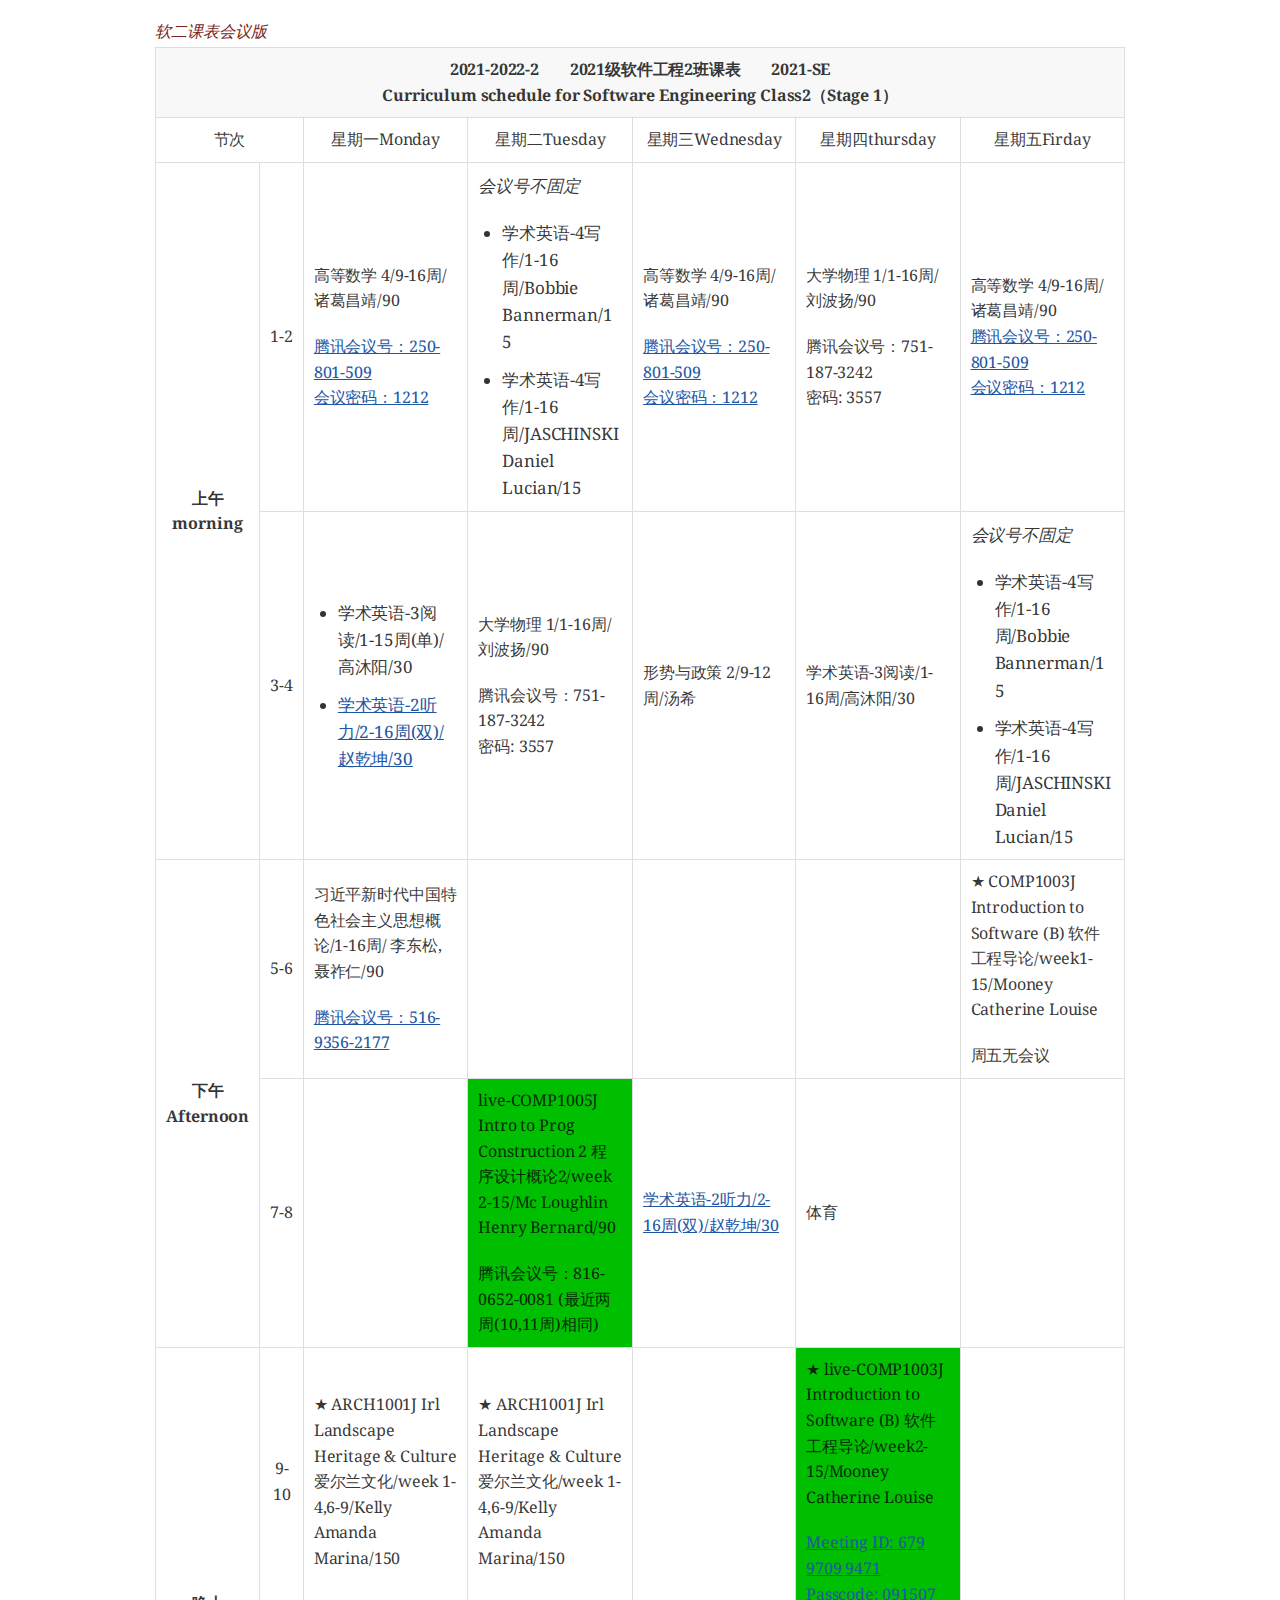
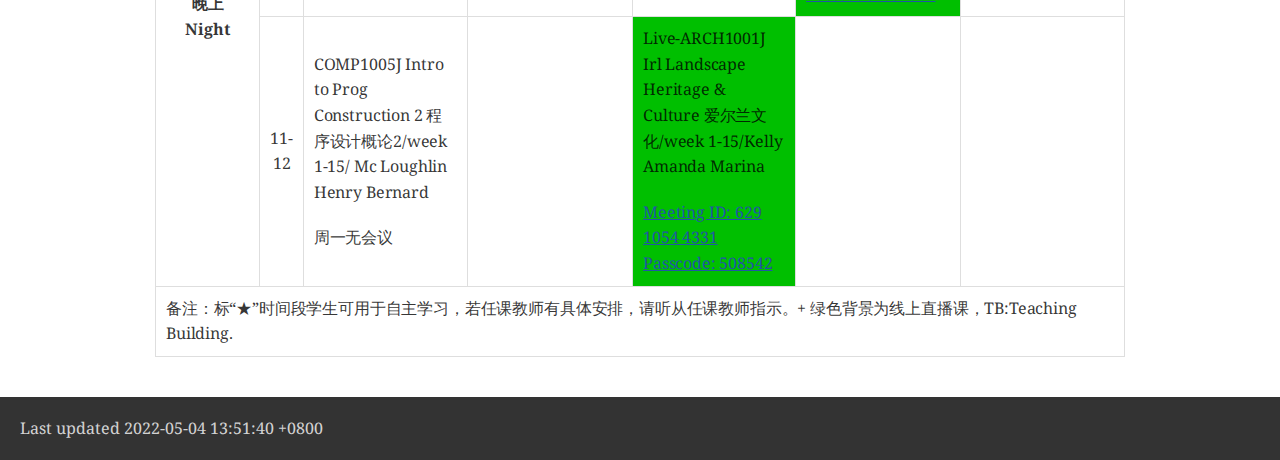
<file: static/extra/软2课表.html>
<!DOCTYPE html>
<html lang="zh">
<head>
<meta charset="UTF-8">
<meta http-equiv="X-UA-Compatible" content="IE=edge">
<meta name="viewport" content="width=device-width, initial-scale=1.0">
<meta name="generator" content="Asciidoctor 2.0.16">
<title>软2课表会议版</title>
<link rel="stylesheet" href="https://fonts.googleapis.com/css?family=Open+Sans:300,300italic,400,400italic,600,600italic%7CNoto+Serif:400,400italic,700,700italic%7CDroid+Sans+Mono:400,700">
<style>
/*! Asciidoctor default stylesheet | MIT License | https://asciidoctor.org */
/* Uncomment the following line when using as a custom stylesheet */
/* @import "https://fonts.googleapis.com/css?family=Open+Sans:300,300italic,400,400italic,600,600italic%7CNoto+Serif:400,400italic,700,700italic%7CDroid+Sans+Mono:400,700"; */
html{font-family:sans-serif;-webkit-text-size-adjust:100%}
a{background:none}
a:focus{outline:thin dotted}
a:active,a:hover{outline:0}
h1{font-size:2em;margin:.67em 0}
b,strong{font-weight:bold}
abbr{font-size:.9em}
abbr[title]{cursor:help;border-bottom:1px dotted #dddddf;text-decoration:none}
dfn{font-style:italic}
hr{height:0}
mark{background:#ff0;color:#000}
code,kbd,pre,samp{font-family:monospace;font-size:1em}
pre{white-space:pre-wrap}
q{quotes:"\201C" "\201D" "\2018" "\2019"}
small{font-size:80%}
sub,sup{font-size:75%;line-height:0;position:relative;vertical-align:baseline}
sup{top:-.5em}
sub{bottom:-.25em}
img{border:0}
svg:not(:root){overflow:hidden}
figure{margin:0}
audio,video{display:inline-block}
audio:not([controls]){display:none;height:0}
fieldset{border:1px solid silver;margin:0 2px;padding:.35em .625em .75em}
legend{border:0;padding:0}
button,input,select,textarea{font-family:inherit;font-size:100%;margin:0}
button,input{line-height:normal}
button,select{text-transform:none}
button,html input[type=button],input[type=reset],input[type=submit]{-webkit-appearance:button;cursor:pointer}
button[disabled],html input[disabled]{cursor:default}
input[type=checkbox],input[type=radio]{padding:0}
button::-moz-focus-inner,input::-moz-focus-inner{border:0;padding:0}
textarea{overflow:auto;vertical-align:top}
table{border-collapse:collapse;border-spacing:0}
*,::before,::after{box-sizing:border-box}
html,body{font-size:100%}
body{background:#fff;color:rgba(0,0,0,.8);padding:0;margin:0;font-family:"Noto Serif","DejaVu Serif",serif;line-height:1;position:relative;cursor:auto;-moz-tab-size:4;-o-tab-size:4;tab-size:4;word-wrap:anywhere;-moz-osx-font-smoothing:grayscale;-webkit-font-smoothing:antialiased}
a:hover{cursor:pointer}
img,object,embed{max-width:100%;height:auto}
object,embed{height:100%}
img{-ms-interpolation-mode:bicubic}
.left{float:left!important}
.right{float:right!important}
.text-left{text-align:left!important}
.text-right{text-align:right!important}
.text-center{text-align:center!important}
.text-justify{text-align:justify!important}
.hide{display:none}
img,object,svg{display:inline-block;vertical-align:middle}
textarea{height:auto;min-height:50px}
select{width:100%}
.subheader,.admonitionblock td.content>.title,.audioblock>.title,.exampleblock>.title,.imageblock>.title,.listingblock>.title,.literalblock>.title,.stemblock>.title,.openblock>.title,.paragraph>.title,.quoteblock>.title,table.tableblock>.title,.verseblock>.title,.videoblock>.title,.dlist>.title,.olist>.title,.ulist>.title,.qlist>.title,.hdlist>.title{line-height:1.45;color:#7a2518;font-weight:400;margin-top:0;margin-bottom:.25em}
div,dl,dt,dd,ul,ol,li,h1,h2,h3,#toctitle,.sidebarblock>.content>.title,h4,h5,h6,pre,form,p,blockquote,th,td{margin:0;padding:0}
a{color:#2156a5;text-decoration:underline;line-height:inherit}
a:hover,a:focus{color:#1d4b8f}
a img{border:0}
p{line-height:1.6;margin-bottom:1.25em;text-rendering:optimizeLegibility}
p aside{font-size:.875em;line-height:1.35;font-style:italic}
h1,h2,h3,#toctitle,.sidebarblock>.content>.title,h4,h5,h6{font-family:"Open Sans","DejaVu Sans",sans-serif;font-weight:300;font-style:normal;color:#ba3925;text-rendering:optimizeLegibility;margin-top:1em;margin-bottom:.5em;line-height:1.0125em}
h1 small,h2 small,h3 small,#toctitle small,.sidebarblock>.content>.title small,h4 small,h5 small,h6 small{font-size:60%;color:#e99b8f;line-height:0}
h1{font-size:2.125em}
h2{font-size:1.6875em}
h3,#toctitle,.sidebarblock>.content>.title{font-size:1.375em}
h4,h5{font-size:1.125em}
h6{font-size:1em}
hr{border:solid #dddddf;border-width:1px 0 0;clear:both;margin:1.25em 0 1.1875em}
em,i{font-style:italic;line-height:inherit}
strong,b{font-weight:bold;line-height:inherit}
small{font-size:60%;line-height:inherit}
code{font-family:"Droid Sans Mono","DejaVu Sans Mono",monospace;font-weight:400;color:rgba(0,0,0,.9)}
ul,ol,dl{line-height:1.6;margin-bottom:1.25em;list-style-position:outside;font-family:inherit}
ul,ol{margin-left:1.5em}
ul li ul,ul li ol{margin-left:1.25em;margin-bottom:0}
ul.square li ul,ul.circle li ul,ul.disc li ul{list-style:inherit}
ul.square{list-style-type:square}
ul.circle{list-style-type:circle}
ul.disc{list-style-type:disc}
ol li ul,ol li ol{margin-left:1.25em;margin-bottom:0}
dl dt{margin-bottom:.3125em;font-weight:bold}
dl dd{margin-bottom:1.25em}
blockquote{margin:0 0 1.25em;padding:.5625em 1.25em 0 1.1875em;border-left:1px solid #ddd}
blockquote,blockquote p{line-height:1.6;color:rgba(0,0,0,.85)}
@media screen and (min-width:768px){h1,h2,h3,#toctitle,.sidebarblock>.content>.title,h4,h5,h6{line-height:1.2}
h1{font-size:2.75em}
h2{font-size:2.3125em}
h3,#toctitle,.sidebarblock>.content>.title{font-size:1.6875em}
h4{font-size:1.4375em}}
table{background:#fff;margin-bottom:1.25em;border:1px solid #dedede;word-wrap:normal}
table thead,table tfoot{background:#f7f8f7}
table thead tr th,table thead tr td,table tfoot tr th,table tfoot tr td{padding:.5em .625em .625em;font-size:inherit;color:rgba(0,0,0,.8);text-align:left}
table tr th,table tr td{padding:.5625em .625em;font-size:inherit;color:rgba(0,0,0,.8)}
table tr.even,table tr.alt{background:#f8f8f7}
table thead tr th,table tfoot tr th,table tbody tr td,table tr td,table tfoot tr td{line-height:1.6}
h1,h2,h3,#toctitle,.sidebarblock>.content>.title,h4,h5,h6{line-height:1.2;word-spacing:-.05em}
h1 strong,h2 strong,h3 strong,#toctitle strong,.sidebarblock>.content>.title strong,h4 strong,h5 strong,h6 strong{font-weight:400}
.center{margin-left:auto;margin-right:auto}
.stretch{width:100%}
.clearfix::before,.clearfix::after,.float-group::before,.float-group::after{content:" ";display:table}
.clearfix::after,.float-group::after{clear:both}
:not(pre).nobreak{word-wrap:normal}
:not(pre).nowrap{white-space:nowrap}
:not(pre).pre-wrap{white-space:pre-wrap}
:not(pre):not([class^=L])>code{font-size:.9375em;font-style:normal!important;letter-spacing:0;padding:.1em .5ex;word-spacing:-.15em;background:#f7f7f8;border-radius:4px;line-height:1.45;text-rendering:optimizeSpeed}
pre{color:rgba(0,0,0,.9);font-family:"Droid Sans Mono","DejaVu Sans Mono",monospace;line-height:1.45;text-rendering:optimizeSpeed}
pre code,pre pre{color:inherit;font-size:inherit;line-height:inherit}
pre>code{display:block}
pre.nowrap,pre.nowrap pre{white-space:pre;word-wrap:normal}
em em{font-style:normal}
strong strong{font-weight:400}
.keyseq{color:rgba(51,51,51,.8)}
kbd{font-family:"Droid Sans Mono","DejaVu Sans Mono",monospace;display:inline-block;color:rgba(0,0,0,.8);font-size:.65em;line-height:1.45;background:#f7f7f7;border:1px solid #ccc;border-radius:3px;box-shadow:0 1px 0 rgba(0,0,0,.2),inset 0 0 0 .1em #fff;margin:0 .15em;padding:.2em .5em;vertical-align:middle;position:relative;top:-.1em;white-space:nowrap}
.keyseq kbd:first-child{margin-left:0}
.keyseq kbd:last-child{margin-right:0}
.menuseq,.menuref{color:#000}
.menuseq b:not(.caret),.menuref{font-weight:inherit}
.menuseq{word-spacing:-.02em}
.menuseq b.caret{font-size:1.25em;line-height:.8}
.menuseq i.caret{font-weight:bold;text-align:center;width:.45em}
b.button::before,b.button::after{position:relative;top:-1px;font-weight:400}
b.button::before{content:"[";padding:0 3px 0 2px}
b.button::after{content:"]";padding:0 2px 0 3px}
p a>code:hover{color:rgba(0,0,0,.9)}
#header,#content,#footnotes,#footer{width:100%;margin:0 auto;max-width:62.5em;*zoom:1;position:relative;padding-left:.9375em;padding-right:.9375em}
#header::before,#header::after,#content::before,#content::after,#footnotes::before,#footnotes::after,#footer::before,#footer::after{content:" ";display:table}
#header::after,#content::after,#footnotes::after,#footer::after{clear:both}
#content{margin-top:1.25em}
#content::before{content:none}
#header>h1:first-child{color:rgba(0,0,0,.85);margin-top:2.25rem;margin-bottom:0}
#header>h1:first-child+#toc{margin-top:8px;border-top:1px solid #dddddf}
#header>h1:only-child,body.toc2 #header>h1:nth-last-child(2){border-bottom:1px solid #dddddf;padding-bottom:8px}
#header .details{border-bottom:1px solid #dddddf;line-height:1.45;padding-top:.25em;padding-bottom:.25em;padding-left:.25em;color:rgba(0,0,0,.6);display:flex;flex-flow:row wrap}
#header .details span:first-child{margin-left:-.125em}
#header .details span.email a{color:rgba(0,0,0,.85)}
#header .details br{display:none}
#header .details br+span::before{content:"\00a0\2013\00a0"}
#header .details br+span.author::before{content:"\00a0\22c5\00a0";color:rgba(0,0,0,.85)}
#header .details br+span#revremark::before{content:"\00a0|\00a0"}
#header #revnumber{text-transform:capitalize}
#header #revnumber::after{content:"\00a0"}
#content>h1:first-child:not([class]){color:rgba(0,0,0,.85);border-bottom:1px solid #dddddf;padding-bottom:8px;margin-top:0;padding-top:1rem;margin-bottom:1.25rem}
#toc{border-bottom:1px solid #e7e7e9;padding-bottom:.5em}
#toc>ul{margin-left:.125em}
#toc ul.sectlevel0>li>a{font-style:italic}
#toc ul.sectlevel0 ul.sectlevel1{margin:.5em 0}
#toc ul{font-family:"Open Sans","DejaVu Sans",sans-serif;list-style-type:none}
#toc li{line-height:1.3334;margin-top:.3334em}
#toc a{text-decoration:none}
#toc a:active{text-decoration:underline}
#toctitle{color:#7a2518;font-size:1.2em}
@media screen and (min-width:768px){#toctitle{font-size:1.375em}
body.toc2{padding-left:15em;padding-right:0}
#toc.toc2{margin-top:0!important;background:#f8f8f7;position:fixed;width:15em;left:0;top:0;border-right:1px solid #e7e7e9;border-top-width:0!important;border-bottom-width:0!important;z-index:1000;padding:1.25em 1em;height:100%;overflow:auto}
#toc.toc2 #toctitle{margin-top:0;margin-bottom:.8rem;font-size:1.2em}
#toc.toc2>ul{font-size:.9em;margin-bottom:0}
#toc.toc2 ul ul{margin-left:0;padding-left:1em}
#toc.toc2 ul.sectlevel0 ul.sectlevel1{padding-left:0;margin-top:.5em;margin-bottom:.5em}
body.toc2.toc-right{padding-left:0;padding-right:15em}
body.toc2.toc-right #toc.toc2{border-right-width:0;border-left:1px solid #e7e7e9;left:auto;right:0}}
@media screen and (min-width:1280px){body.toc2{padding-left:20em;padding-right:0}
#toc.toc2{width:20em}
#toc.toc2 #toctitle{font-size:1.375em}
#toc.toc2>ul{font-size:.95em}
#toc.toc2 ul ul{padding-left:1.25em}
body.toc2.toc-right{padding-left:0;padding-right:20em}}
#content #toc{border:1px solid #e0e0dc;margin-bottom:1.25em;padding:1.25em;background:#f8f8f7;border-radius:4px}
#content #toc>:first-child{margin-top:0}
#content #toc>:last-child{margin-bottom:0}
#footer{max-width:none;background:rgba(0,0,0,.8);padding:1.25em}
#footer-text{color:hsla(0,0%,100%,.8);line-height:1.44}
#content{margin-bottom:.625em}
.sect1{padding-bottom:.625em}
@media screen and (min-width:768px){#content{margin-bottom:1.25em}
.sect1{padding-bottom:1.25em}}
.sect1:last-child{padding-bottom:0}
.sect1+.sect1{border-top:1px solid #e7e7e9}
#content h1>a.anchor,h2>a.anchor,h3>a.anchor,#toctitle>a.anchor,.sidebarblock>.content>.title>a.anchor,h4>a.anchor,h5>a.anchor,h6>a.anchor{position:absolute;z-index:1001;width:1.5ex;margin-left:-1.5ex;display:block;text-decoration:none!important;visibility:hidden;text-align:center;font-weight:400}
#content h1>a.anchor::before,h2>a.anchor::before,h3>a.anchor::before,#toctitle>a.anchor::before,.sidebarblock>.content>.title>a.anchor::before,h4>a.anchor::before,h5>a.anchor::before,h6>a.anchor::before{content:"\00A7";font-size:.85em;display:block;padding-top:.1em}
#content h1:hover>a.anchor,#content h1>a.anchor:hover,h2:hover>a.anchor,h2>a.anchor:hover,h3:hover>a.anchor,#toctitle:hover>a.anchor,.sidebarblock>.content>.title:hover>a.anchor,h3>a.anchor:hover,#toctitle>a.anchor:hover,.sidebarblock>.content>.title>a.anchor:hover,h4:hover>a.anchor,h4>a.anchor:hover,h5:hover>a.anchor,h5>a.anchor:hover,h6:hover>a.anchor,h6>a.anchor:hover{visibility:visible}
#content h1>a.link,h2>a.link,h3>a.link,#toctitle>a.link,.sidebarblock>.content>.title>a.link,h4>a.link,h5>a.link,h6>a.link{color:#ba3925;text-decoration:none}
#content h1>a.link:hover,h2>a.link:hover,h3>a.link:hover,#toctitle>a.link:hover,.sidebarblock>.content>.title>a.link:hover,h4>a.link:hover,h5>a.link:hover,h6>a.link:hover{color:#a53221}
details,.audioblock,.imageblock,.literalblock,.listingblock,.stemblock,.videoblock{margin-bottom:1.25em}
details{margin-left:1.25rem}
details>summary{cursor:pointer;display:block;position:relative;line-height:1.6;margin-bottom:.625rem;-webkit-tap-highlight-color:transparent}
details>summary::before{content:"";border:solid transparent;border-left:solid;border-width:.3em 0 .3em .5em;position:absolute;top:.5em;left:-1.25rem;transform:translateX(15%)}
details[open]>summary::before{border:solid transparent;border-top:solid;border-width:.5em .3em 0;transform:translateY(15%)}
details>summary::after{content:"";width:1.25rem;height:1em;position:absolute;top:.3em;left:-1.25rem}
.admonitionblock td.content>.title,.audioblock>.title,.exampleblock>.title,.imageblock>.title,.listingblock>.title,.literalblock>.title,.stemblock>.title,.openblock>.title,.paragraph>.title,.quoteblock>.title,table.tableblock>.title,.verseblock>.title,.videoblock>.title,.dlist>.title,.olist>.title,.ulist>.title,.qlist>.title,.hdlist>.title{text-rendering:optimizeLegibility;text-align:left;font-family:"Noto Serif","DejaVu Serif",serif;font-size:1rem;font-style:italic}
table.tableblock.fit-content>caption.title{white-space:nowrap;width:0}
.paragraph.lead>p,#preamble>.sectionbody>[class=paragraph]:first-of-type p{font-size:1.21875em;line-height:1.6;color:rgba(0,0,0,.85)}
.admonitionblock>table{border-collapse:separate;border:0;background:none;width:100%}
.admonitionblock>table td.icon{text-align:center;width:80px}
.admonitionblock>table td.icon img{max-width:none}
.admonitionblock>table td.icon .title{font-weight:bold;font-family:"Open Sans","DejaVu Sans",sans-serif;text-transform:uppercase}
.admonitionblock>table td.content{padding-left:1.125em;padding-right:1.25em;border-left:1px solid #dddddf;color:rgba(0,0,0,.6);word-wrap:anywhere}
.admonitionblock>table td.content>:last-child>:last-child{margin-bottom:0}
.exampleblock>.content{border:1px solid #e6e6e6;margin-bottom:1.25em;padding:1.25em;background:#fff;border-radius:4px}
.exampleblock>.content>:first-child{margin-top:0}
.exampleblock>.content>:last-child{margin-bottom:0}
.sidebarblock{border:1px solid #dbdbd6;margin-bottom:1.25em;padding:1.25em;background:#f3f3f2;border-radius:4px}
.sidebarblock>:first-child{margin-top:0}
.sidebarblock>:last-child{margin-bottom:0}
.sidebarblock>.content>.title{color:#7a2518;margin-top:0;text-align:center}
.exampleblock>.content>:last-child>:last-child,.exampleblock>.content .olist>ol>li:last-child>:last-child,.exampleblock>.content .ulist>ul>li:last-child>:last-child,.exampleblock>.content .qlist>ol>li:last-child>:last-child,.sidebarblock>.content>:last-child>:last-child,.sidebarblock>.content .olist>ol>li:last-child>:last-child,.sidebarblock>.content .ulist>ul>li:last-child>:last-child,.sidebarblock>.content .qlist>ol>li:last-child>:last-child{margin-bottom:0}
.literalblock pre,.listingblock>.content>pre{border-radius:4px;overflow-x:auto;padding:1em;font-size:.8125em}
@media screen and (min-width:768px){.literalblock pre,.listingblock>.content>pre{font-size:.90625em}}
@media screen and (min-width:1280px){.literalblock pre,.listingblock>.content>pre{font-size:1em}}
.literalblock pre,.listingblock>.content>pre:not(.highlight),.listingblock>.content>pre[class=highlight],.listingblock>.content>pre[class^="highlight "]{background:#f7f7f8}
.literalblock.output pre{color:#f7f7f8;background:rgba(0,0,0,.9)}
.listingblock>.content{position:relative}
.listingblock code[data-lang]::before{display:none;content:attr(data-lang);position:absolute;font-size:.75em;top:.425rem;right:.5rem;line-height:1;text-transform:uppercase;color:inherit;opacity:.5}
.listingblock:hover code[data-lang]::before{display:block}
.listingblock.terminal pre .command::before{content:attr(data-prompt);padding-right:.5em;color:inherit;opacity:.5}
.listingblock.terminal pre .command:not([data-prompt])::before{content:"$"}
.listingblock pre.highlightjs{padding:0}
.listingblock pre.highlightjs>code{padding:1em;border-radius:4px}
.listingblock pre.prettyprint{border-width:0}
.prettyprint{background:#f7f7f8}
pre.prettyprint .linenums{line-height:1.45;margin-left:2em}
pre.prettyprint li{background:none;list-style-type:inherit;padding-left:0}
pre.prettyprint li code[data-lang]::before{opacity:1}
pre.prettyprint li:not(:first-child) code[data-lang]::before{display:none}
table.linenotable{border-collapse:separate;border:0;margin-bottom:0;background:none}
table.linenotable td[class]{color:inherit;vertical-align:top;padding:0;line-height:inherit;white-space:normal}
table.linenotable td.code{padding-left:.75em}
table.linenotable td.linenos{border-right:1px solid;opacity:.35;padding-right:.5em}
pre.pygments .lineno{border-right:1px solid;opacity:.35;display:inline-block;margin-right:.75em}
pre.pygments .lineno::before{content:"";margin-right:-.125em}
.quoteblock{margin:0 1em 1.25em 1.5em;display:table}
.quoteblock:not(.excerpt)>.title{margin-left:-1.5em;margin-bottom:.75em}
.quoteblock blockquote,.quoteblock p{color:rgba(0,0,0,.85);font-size:1.15rem;line-height:1.75;word-spacing:.1em;letter-spacing:0;font-style:italic;text-align:justify}
.quoteblock blockquote{margin:0;padding:0;border:0}
.quoteblock blockquote::before{content:"\201c";float:left;font-size:2.75em;font-weight:bold;line-height:.6em;margin-left:-.6em;color:#7a2518;text-shadow:0 1px 2px rgba(0,0,0,.1)}
.quoteblock blockquote>.paragraph:last-child p{margin-bottom:0}
.quoteblock .attribution{margin-top:.75em;margin-right:.5ex;text-align:right}
.verseblock{margin:0 1em 1.25em}
.verseblock pre{font-family:"Open Sans","DejaVu Sans",sans-serif;font-size:1.15rem;color:rgba(0,0,0,.85);font-weight:300;text-rendering:optimizeLegibility}
.verseblock pre strong{font-weight:400}
.verseblock .attribution{margin-top:1.25rem;margin-left:.5ex}
.quoteblock .attribution,.verseblock .attribution{font-size:.9375em;line-height:1.45;font-style:italic}
.quoteblock .attribution br,.verseblock .attribution br{display:none}
.quoteblock .attribution cite,.verseblock .attribution cite{display:block;letter-spacing:-.025em;color:rgba(0,0,0,.6)}
.quoteblock.abstract blockquote::before,.quoteblock.excerpt blockquote::before,.quoteblock .quoteblock blockquote::before{display:none}
.quoteblock.abstract blockquote,.quoteblock.abstract p,.quoteblock.excerpt blockquote,.quoteblock.excerpt p,.quoteblock .quoteblock blockquote,.quoteblock .quoteblock p{line-height:1.6;word-spacing:0}
.quoteblock.abstract{margin:0 1em 1.25em;display:block}
.quoteblock.abstract>.title{margin:0 0 .375em;font-size:1.15em;text-align:center}
.quoteblock.excerpt>blockquote,.quoteblock .quoteblock{padding:0 0 .25em 1em;border-left:.25em solid #dddddf}
.quoteblock.excerpt,.quoteblock .quoteblock{margin-left:0}
.quoteblock.excerpt blockquote,.quoteblock.excerpt p,.quoteblock .quoteblock blockquote,.quoteblock .quoteblock p{color:inherit;font-size:1.0625rem}
.quoteblock.excerpt .attribution,.quoteblock .quoteblock .attribution{color:inherit;font-size:.85rem;text-align:left;margin-right:0}
p.tableblock:last-child{margin-bottom:0}
td.tableblock>.content{margin-bottom:1.25em;word-wrap:anywhere}
td.tableblock>.content>:last-child{margin-bottom:-1.25em}
table.tableblock,th.tableblock,td.tableblock{border:0 solid #dedede}
table.grid-all>*>tr>*{border-width:1px}
table.grid-cols>*>tr>*{border-width:0 1px}
table.grid-rows>*>tr>*{border-width:1px 0}
table.frame-all{border-width:1px}
table.frame-ends{border-width:1px 0}
table.frame-sides{border-width:0 1px}
table.frame-none>colgroup+*>:first-child>*,table.frame-sides>colgroup+*>:first-child>*{border-top-width:0}
table.frame-none>:last-child>:last-child>*,table.frame-sides>:last-child>:last-child>*{border-bottom-width:0}
table.frame-none>*>tr>:first-child,table.frame-ends>*>tr>:first-child{border-left-width:0}
table.frame-none>*>tr>:last-child,table.frame-ends>*>tr>:last-child{border-right-width:0}
table.stripes-all tr,table.stripes-odd tr:nth-of-type(odd),table.stripes-even tr:nth-of-type(even),table.stripes-hover tr:hover{background:#f8f8f7}
th.halign-left,td.halign-left{text-align:left}
th.halign-right,td.halign-right{text-align:right}
th.halign-center,td.halign-center{text-align:center}
th.valign-top,td.valign-top{vertical-align:top}
th.valign-bottom,td.valign-bottom{vertical-align:bottom}
th.valign-middle,td.valign-middle{vertical-align:middle}
table thead th,table tfoot th{font-weight:bold}
tbody tr th{background:#f7f8f7}
tbody tr th,tbody tr th p,tfoot tr th,tfoot tr th p{color:rgba(0,0,0,.8);font-weight:bold}
p.tableblock>code:only-child{background:none;padding:0}
p.tableblock{font-size:1em}
ol{margin-left:1.75em}
ul li ol{margin-left:1.5em}
dl dd{margin-left:1.125em}
dl dd:last-child,dl dd:last-child>:last-child{margin-bottom:0}
ol>li p,ul>li p,ul dd,ol dd,.olist .olist,.ulist .ulist,.ulist .olist,.olist .ulist{margin-bottom:.625em}
ul.checklist,ul.none,ol.none,ul.no-bullet,ol.no-bullet,ol.unnumbered,ul.unstyled,ol.unstyled{list-style-type:none}
ul.no-bullet,ol.no-bullet,ol.unnumbered{margin-left:.625em}
ul.unstyled,ol.unstyled{margin-left:0}
ul.checklist>li>p:first-child{margin-left:-1em}
ul.checklist>li>p:first-child>.fa-square-o:first-child,ul.checklist>li>p:first-child>.fa-check-square-o:first-child{width:1.25em;font-size:.8em;position:relative;bottom:.125em}
ul.checklist>li>p:first-child>input[type=checkbox]:first-child{margin-right:.25em}
ul.inline{display:flex;flex-flow:row wrap;list-style:none;margin:0 0 .625em -1.25em}
ul.inline>li{margin-left:1.25em}
.unstyled dl dt{font-weight:400;font-style:normal}
ol.arabic{list-style-type:decimal}
ol.decimal{list-style-type:decimal-leading-zero}
ol.loweralpha{list-style-type:lower-alpha}
ol.upperalpha{list-style-type:upper-alpha}
ol.lowerroman{list-style-type:lower-roman}
ol.upperroman{list-style-type:upper-roman}
ol.lowergreek{list-style-type:lower-greek}
.hdlist>table,.colist>table{border:0;background:none}
.hdlist>table>tbody>tr,.colist>table>tbody>tr{background:none}
td.hdlist1,td.hdlist2{vertical-align:top;padding:0 .625em}
td.hdlist1{font-weight:bold;padding-bottom:1.25em}
td.hdlist2{word-wrap:anywhere}
.literalblock+.colist,.listingblock+.colist{margin-top:-.5em}
.colist td:not([class]):first-child{padding:.4em .75em 0;line-height:1;vertical-align:top}
.colist td:not([class]):first-child img{max-width:none}
.colist td:not([class]):last-child{padding:.25em 0}
.thumb,.th{line-height:0;display:inline-block;border:4px solid #fff;box-shadow:0 0 0 1px #ddd}
.imageblock.left{margin:.25em .625em 1.25em 0}
.imageblock.right{margin:.25em 0 1.25em .625em}
.imageblock>.title{margin-bottom:0}
.imageblock.thumb,.imageblock.th{border-width:6px}
.imageblock.thumb>.title,.imageblock.th>.title{padding:0 .125em}
.image.left,.image.right{margin-top:.25em;margin-bottom:.25em;display:inline-block;line-height:0}
.image.left{margin-right:.625em}
.image.right{margin-left:.625em}
a.image{text-decoration:none;display:inline-block}
a.image object{pointer-events:none}
sup.footnote,sup.footnoteref{font-size:.875em;position:static;vertical-align:super}
sup.footnote a,sup.footnoteref a{text-decoration:none}
sup.footnote a:active,sup.footnoteref a:active{text-decoration:underline}
#footnotes{padding-top:.75em;padding-bottom:.75em;margin-bottom:.625em}
#footnotes hr{width:20%;min-width:6.25em;margin:-.25em 0 .75em;border-width:1px 0 0}
#footnotes .footnote{padding:0 .375em 0 .225em;line-height:1.3334;font-size:.875em;margin-left:1.2em;margin-bottom:.2em}
#footnotes .footnote a:first-of-type{font-weight:bold;text-decoration:none;margin-left:-1.05em}
#footnotes .footnote:last-of-type{margin-bottom:0}
#content #footnotes{margin-top:-.625em;margin-bottom:0;padding:.75em 0}
.gist .file-data>table{border:0;background:#fff;width:100%;margin-bottom:0}
.gist .file-data>table td.line-data{width:99%}
div.unbreakable{page-break-inside:avoid}
.big{font-size:larger}
.small{font-size:smaller}
.underline{text-decoration:underline}
.overline{text-decoration:overline}
.line-through{text-decoration:line-through}
.aqua{color:#00bfbf}
.aqua-background{background:#00fafa}
.black{color:#000}
.black-background{background:#000}
.blue{color:#0000bf}
.blue-background{background:#0000fa}
.fuchsia{color:#bf00bf}
.fuchsia-background{background:#fa00fa}
.gray{color:#606060}
.gray-background{background:#7d7d7d}
.green{color:#006000}
.green-background{background:#007d00}
.lime{color:#00bf00}
.lime-background{background:#00fa00}
.maroon{color:#600000}
.maroon-background{background:#7d0000}
.navy{color:#000060}
.navy-background{background:#00007d}
.olive{color:#606000}
.olive-background{background:#7d7d00}
.purple{color:#600060}
.purple-background{background:#7d007d}
.red{color:#bf0000}
.red-background{background:#fa0000}
.silver{color:#909090}
.silver-background{background:#bcbcbc}
.teal{color:#006060}
.teal-background{background:#007d7d}
.white{color:#bfbfbf}
.white-background{background:#fafafa}
.yellow{color:#bfbf00}
.yellow-background{background:#fafa00}
span.icon>.fa{cursor:default}
a span.icon>.fa{cursor:inherit}
.admonitionblock td.icon [class^="fa icon-"]{font-size:2.5em;text-shadow:1px 1px 2px rgba(0,0,0,.5);cursor:default}
.admonitionblock td.icon .icon-note::before{content:"\f05a";color:#19407c}
.admonitionblock td.icon .icon-tip::before{content:"\f0eb";text-shadow:1px 1px 2px rgba(155,155,0,.8);color:#111}
.admonitionblock td.icon .icon-warning::before{content:"\f071";color:#bf6900}
.admonitionblock td.icon .icon-caution::before{content:"\f06d";color:#bf3400}
.admonitionblock td.icon .icon-important::before{content:"\f06a";color:#bf0000}
.conum[data-value]{display:inline-block;color:#fff!important;background:rgba(0,0,0,.8);border-radius:50%;text-align:center;font-size:.75em;width:1.67em;height:1.67em;line-height:1.67em;font-family:"Open Sans","DejaVu Sans",sans-serif;font-style:normal;font-weight:bold}
.conum[data-value] *{color:#fff!important}
.conum[data-value]+b{display:none}
.conum[data-value]::after{content:attr(data-value)}
pre .conum[data-value]{position:relative;top:-.125em}
b.conum *{color:inherit!important}
.conum:not([data-value]):empty{display:none}
dt,th.tableblock,td.content,div.footnote{text-rendering:optimizeLegibility}
h1,h2,p,td.content,span.alt,summary{letter-spacing:-.01em}
p strong,td.content strong,div.footnote strong{letter-spacing:-.005em}
p,blockquote,dt,td.content,span.alt,summary{font-size:1.0625rem}
p{margin-bottom:1.25rem}
.sidebarblock p,.sidebarblock dt,.sidebarblock td.content,p.tableblock{font-size:1em}
.exampleblock>.content{background:#fffef7;border-color:#e0e0dc;box-shadow:0 1px 4px #e0e0dc}
.print-only{display:none!important}
@page{margin:1.25cm .75cm}
@media print{*{box-shadow:none!important;text-shadow:none!important}
html{font-size:80%}
a{color:inherit!important;text-decoration:underline!important}
a.bare,a[href^="#"],a[href^="mailto:"]{text-decoration:none!important}
a[href^="http:"]:not(.bare)::after,a[href^="https:"]:not(.bare)::after{content:"(" attr(href) ")";display:inline-block;font-size:.875em;padding-left:.25em}
abbr[title]{border-bottom:1px dotted}
abbr[title]::after{content:" (" attr(title) ")"}
pre,blockquote,tr,img,object,svg{page-break-inside:avoid}
thead{display:table-header-group}
svg{max-width:100%}
p,blockquote,dt,td.content{font-size:1em;orphans:3;widows:3}
h2,h3,#toctitle,.sidebarblock>.content>.title{page-break-after:avoid}
#header,#content,#footnotes,#footer{max-width:none}
#toc,.sidebarblock,.exampleblock>.content{background:none!important}
#toc{border-bottom:1px solid #dddddf!important;padding-bottom:0!important}
body.book #header{text-align:center}
body.book #header>h1:first-child{border:0!important;margin:2.5em 0 1em}
body.book #header .details{border:0!important;display:block;padding:0!important}
body.book #header .details span:first-child{margin-left:0!important}
body.book #header .details br{display:block}
body.book #header .details br+span::before{content:none!important}
body.book #toc{border:0!important;text-align:left!important;padding:0!important;margin:0!important}
body.book #toc,body.book #preamble,body.book h1.sect0,body.book .sect1>h2{page-break-before:always}
.listingblock code[data-lang]::before{display:block}
#footer{padding:0 .9375em}
.hide-on-print{display:none!important}
.print-only{display:block!important}
.hide-for-print{display:none!important}
.show-for-print{display:inherit!important}}
@media amzn-kf8,print{#header>h1:first-child{margin-top:1.25rem}
.sect1{padding:0!important}
.sect1+.sect1{border:0}
#footer{background:none}
#footer-text{color:rgba(0,0,0,.6);font-size:.9em}}
@media amzn-kf8{#header,#content,#footnotes,#footer{padding:0}}
</style>
</head>
<body class="article">
<div id="header">
</div>
<div id="content">
<table class="tableblock frame-all grid-all stretch">
<caption class="title">软二课表会议版</caption>
<colgroup>
<col style="width: 6.0606%;">
<col style="width: 3.0303%;">
<col style="width: 18.1818%;">
<col style="width: 18.1818%;">
<col style="width: 18.1818%;">
<col style="width: 18.1818%;">
<col style="width: 18.1819%;">
</colgroup>
<tbody>
<tr>
<th class="tableblock halign-center valign-top" colspan="7"><p class="tableblock">2021-2022-2 &#160;&#160;&#160;&#160;&#160;&#160; 2021级软件工程2班课表 &#160;&#160;&#160;&#160;&#160;&#160; 2021-SE <br>
Curriculum schedule for Software Engineering Class2（Stage 1）</p></th>
</tr>
<tr>
<td class="tableblock halign-center valign-top" colspan="2"><p class="tableblock">节次</p></td>
<td class="tableblock halign-center valign-top"><p class="tableblock">星期一Monday</p></td>
<td class="tableblock halign-center valign-top"><p class="tableblock">星期二Tuesday</p></td>
<td class="tableblock halign-center valign-top"><p class="tableblock">星期三Wednesday</p></td>
<td class="tableblock halign-center valign-top"><p class="tableblock">星期四thursday</p></td>
<td class="tableblock halign-center valign-top"><p class="tableblock">星期五Firday</p></td>
</tr>
<tr>
<td class="tableblock halign-center valign-middle" rowspan="2"><p class="tableblock"><strong>上午<br>
morning</strong></p></td>
<td class="tableblock halign-center valign-middle"><p class="tableblock">1-2</p></td>
<td class="tableblock halign-left valign-middle"><p class="tableblock">高等数学 4/9-16周/诸葛昌靖/90</p>
<p class="tableblock"><a href="https://meeting.tencent.com/dm/mOTWyE6TF9AY">腾讯会议号：250-801-509<br>
会议密码：1212</a></p></td>
<td class="tableblock halign-left valign-middle"><div class="content"><div class="paragraph">
<p><em>会议号不固定</em></p>
</div>
<div class="ulist">
<ul>
<li>
<p>学术英语-4写作/1-16周/Bobbie Bannerman/15</p>
</li>
<li>
<p>学术英语-4写作/1-16周/JASCHINSKI Daniel Lucian/15</p>
</li>
</ul>
</div></div></td>
<td class="tableblock halign-left valign-middle"><p class="tableblock">高等数学 4/9-16周/诸葛昌靖/90</p>
<p class="tableblock"><a href="https://meeting.tencent.com/dm/mOTWyE6TF9AY">腾讯会议号：250-801-509<br>
会议密码：1212</a></p></td>
<td class="tableblock halign-left valign-middle"><p class="tableblock">大学物理 1/1-16周/刘波扬/90</p>
<p class="tableblock">腾讯会议号：751-187-3242<br>
密码: 3557</p></td>
<td class="tableblock halign-left valign-middle"><p class="tableblock">高等数学 4/9-16周/诸葛昌靖/90<br>
<a href="https://meeting.tencent.com/dm/mOTWyE6TF9AY">腾讯会议号：250-801-509<br>
会议密码：1212</a></p></td>
</tr>
<tr>
<td class="tableblock halign-center valign-middle"><p class="tableblock">3-4</p></td>
<td class="tableblock halign-left valign-middle"><div class="content"><div class="ulist">
<ul>
<li>
<p>学术英语-3阅读/1-15周(单)/高沐阳/30</p>
</li>
<li>
<p><a href="https://meeting.tencent.com/p/7730964686">学术英语-2听力/2-16周(双)/赵乾坤/30</a></p>
</li>
</ul>
</div></div></td>
<td class="tableblock halign-left valign-middle"><p class="tableblock">大学物理 1/1-16周/刘波扬/90</p>
<p class="tableblock">腾讯会议号：751-187-3242<br>
密码: 3557</p></td>
<td class="tableblock halign-left valign-middle"><p class="tableblock">形势与政策 2/9-12周/汤希</p></td>
<td class="tableblock halign-left valign-middle"><p class="tableblock">学术英语-3阅读/1-16周/高沐阳/30</p></td>
<td class="tableblock halign-left valign-middle"><div class="content"><div class="paragraph">
<p><em>会议号不固定</em></p>
</div>
<div class="ulist">
<ul>
<li>
<p>学术英语-4写作/1-16周/Bobbie Bannerman/15</p>
</li>
<li>
<p>学术英语-4写作/1-16周/JASCHINSKI Daniel Lucian/15</p>
</li>
</ul>
</div></div></td>
</tr>
<tr>
<td class="tableblock halign-center valign-middle" rowspan="2"><p class="tableblock"><strong>下午<br>
Afternoon</strong></p></td>
<td class="tableblock halign-center valign-middle"><p class="tableblock">5-6</p></td>
<td class="tableblock halign-left valign-middle"><p class="tableblock">习近平新时代中国特色社会主义思想概论/1-16周/ 李东松,聂祚仁/90</p>
<p class="tableblock"><a href="https://meeting.tencent.com/dm/1YbC53Ny0mvA">腾讯会议号：516-9356-2177</a></p></td>
<td class="tableblock halign-left valign-top"></td>
<td class="tableblock halign-left valign-top"></td>
<td class="tableblock halign-left valign-top"></td>
<td class="tableblock halign-left valign-middle"><p class="tableblock">★ COMP1003J Introduction to Software (B) 软件工程导论/week1-15/Mooney Catherine Louise</p>
<p class="tableblock">周五无会议</p></td>
</tr>
<tr>
<td class="tableblock halign-center valign-middle"><p class="tableblock">7-8</p></td>
<td class="tableblock halign-left valign-top"></td>
<td class="tableblock halign-left valign-middle" style="background-color: #00bf00"><p class="tableblock">live-COMP1005J Intro to Prog Construction 2 程序设计概论2/week 2-15/Mc Loughlin Henry Bernard/90</p>
<p class="tableblock">腾讯会议号：816-0652-0081 (最近两周(10,11周)相同)</p></td>
<td class="tableblock halign-left valign-middle"><p class="tableblock"><a href="https://meeting.tencent.com/p/7730964686">学术英语-2听力/2-16周(双)/赵乾坤/30</a></p></td>
<td class="tableblock halign-left valign-middle"><p class="tableblock">体育</p></td>
<td class="tableblock halign-left valign-top"></td>
</tr>
<tr>
<td class="tableblock halign-center valign-middle" rowspan="2"><p class="tableblock"><strong>晚上<br>
Night</strong></p></td>
<td class="tableblock halign-center valign-middle"><p class="tableblock">9-10</p></td>
<td class="tableblock halign-left valign-middle"><p class="tableblock">★ ARCH1001J Irl Landscape Heritage &amp; Culture 爱尔兰文化/week 1-4,6-9/Kelly Amanda Marina/150</p></td>
<td class="tableblock halign-left valign-middle"><p class="tableblock">★ ARCH1001J Irl Landscape Heritage &amp; Culture 爱尔兰文化/week 1-4,6-9/Kelly Amanda Marina/150</p></td>
<td class="tableblock halign-left valign-top"></td>
<td class="tableblock halign-left valign-middle" style="background-color: #00bf00"><p class="tableblock">★ live-COMP1003J Introduction to Software (B) 软件工程导论/week2-15/Mooney Catherine Louise</p>
<p class="tableblock"><a href="https://ucd-ie.zoom.us/j/67997099471?pwd=TlFKRytUaUFuUTR3eHdIRUFTTGVRUT09">Meeting ID: 679 9709 9471<br>
Passcode: 091507</a></p></td>
<td class="tableblock halign-left valign-top"></td>
</tr>
<tr>
<td class="tableblock halign-center valign-middle"><p class="tableblock">11-12</p></td>
<td class="tableblock halign-left valign-middle"><p class="tableblock">COMP1005J Intro to Prog Construction 2 程序设计概论2/week 1-15/ Mc Loughlin Henry Bernard</p>
<p class="tableblock">周一无会议</p></td>
<td class="tableblock halign-left valign-top"></td>
<td class="tableblock halign-left valign-middle" style="background-color: #00bf00"><p class="tableblock">Live-ARCH1001J Irl Landscape Heritage &amp; Culture 爱尔兰文化/week 1-15/Kelly Amanda Marina</p>
<p class="tableblock"><a href="https://ucd-ie.zoom.us/j/62910544331?pwd=WWt6cXZxR0k3ZnNpbnE5dlJsckRtQT09">Meeting ID: 629 1054 4331<br>
Passcode: 508542</a></p></td>
<td class="tableblock halign-left valign-top"></td>
<td class="tableblock halign-left valign-top"></td>
</tr>
<tr>
<td class="tableblock halign-left valign-top" colspan="7"><p class="tableblock">备注：标“★”时间段学生可用于自主学习，若任课教师有具体安排，请听从任课教师指示。+
绿色背景为线上直播课，TB:Teaching Building.</p></td>
</tr>
</tbody>
</table>
</div>
<div id="footer">
<div id="footer-text">
Last updated 2022-05-04 13:51:40 +0800
</div>
</div>
</body>
</html>
</file>
